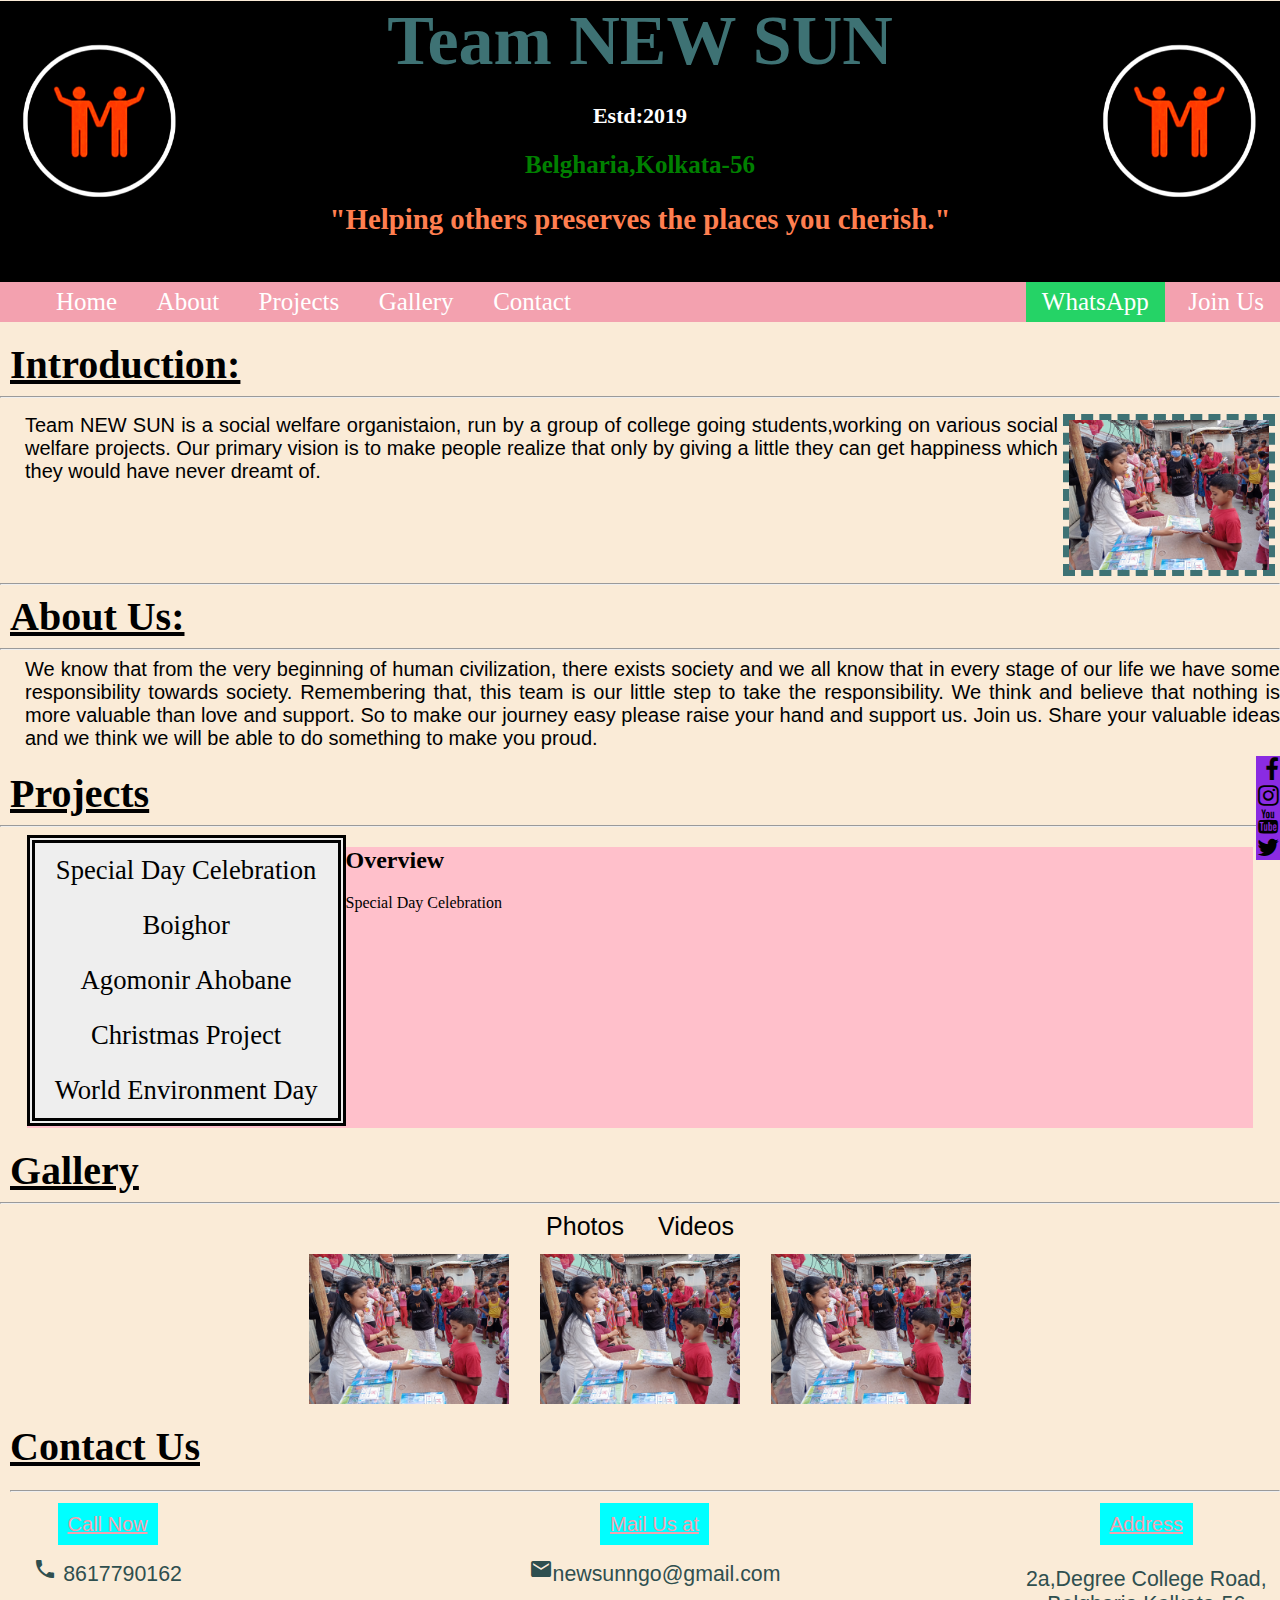
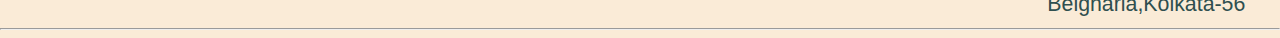
<file: index.html>
<!DOCTYPE html>
<html lang="en">
<meta charset="UTF-8">

<head>
    <title>Team NEW SUN</title>
    <link rel="stylesheet" href="stylesheet.css" type="text/css">
    <link rel="stylesheet" href="https://cdnjs.cloudflare.com/ajax/libs/font-awesome/4.7.0/css/font-awesome.min.css">
    <link href="https://fonts.googleapis.com/icon?family=Material+Icons" rel="stylesheet">
</head>
<body>
    <div class="first" >
    <img id="logo" src="Resource/Photos/Logo.png" height="200" width="200">
    <img id="logo1" src="Resource/Photos/Logo.png" height="200" width="200">
    <h1 id="title">Team NEW SUN</h1>
    <h3 id="estd">Estd:2019</h3>
    <h2 id="location"> Belgharia,Kolkata-56 </h2>
    <h2 id="tagline">"Helping others preserves the places you cherish."</h2>
    <br>
     </div>

<div class="rest">
    <div id="navbar">
        <ul><div class="topbutton_left">
            <a href="#introduction"title="Home"> Home</a>
            <a href="#About us" title="About Us">About</a>
            <a href="#Projects" title="Projects">Projects</a>
            <a href="#Gallery" title="Gallery">Gallery</a>
            <a href="#contactus" title="Contact Us">Contact</a>
        </div>
        <div class="topbutton_right">
        <a href="https://api.whatsapp.com/send?phone=3197010240285" id="wp_btn">WhatsApp</a>
        <a onclick="wanttojoin()">Join Us</a>
        </div>
        </ul>
        </div>
    <div class="vertical_menu" id="navsocial">
            <li>
                <a href="https://www.facebook.com/helpingsociety2019/"class="fa fa-facebook"></a>
                <a href="shorturl.at/uES06" class="fa fa-instagram"></a>
                <a href="https://www.youtube.com/c/TeamNEWSUN2019" class="fa fa-youtube"></a>
                <a href="https://twitter.com/newsunngo2019?s=09" class="fa fa-twitter"></a>
            </li>
           </div>
<br>
<div id="introduction">
    <h1 class="second" id="heading">
    Introduction:
    </h1>
    <hr weight="10">
    <p>
    <img id="intro" src="Resource/Photos/Photos-1.jpg" height="150" width="200">
    <p class="second" id="content">
        Team NEW SUN is a social welfare organistaion, run by a group of college going students,working on various social welfare projects. Our primary vision is to make people realize that only by giving a little they can get happiness which they would have never dreamt of.
    </p>
    </p>
    <br>
    <br>
    <br>
    <br>
    <hr>
</div>
<div id="About us">
<h1 class="third" id="heading">
    About Us:
    </h1>
    <hr>
    <p class="third" id="content">
        We know that from the very beginning of human civilization, there exists society and we all know that in every stage of our life we have some responsibility towards society. Remembering that, this team is our little step to take the responsibility. We think and believe that nothing is more valuable than love and support. So to make our journey easy please raise your hand and support us. Join us. Share your valuable ideas and we think we will be able to do something to make you proud.
    </p>
</div>
<div id="Projects">
<h1 class="fourth" id="heading">
    Projects
</h1>
    <hr>
    <div id="list_left">
        
            <a href="#Projects" onclick="showSDC()" >Special Day Celebration</a>
            
            <a href="#Projects" onclick="showBG()">Boighor</a>
            
            <a href="#Projects" onclick="showAA()">Agomonir Ahobane</a>
            
            <a  href="#Projects" onclick="showCP()">Christmas Project</a>
            
            <a href="#Projects" onclick="showWED()" >World Environment Day</a>
        
          </div>
    </div>
    <div id="content_right">
        <h2> Overview</h2>
        <p id="sdc"> Special Day Celebration </p>
        <p id="bg"> Boighor    </p>
        <p id="aa">Agomonir Ahobane</p>
        <p  id="cp"> Christmas Project</p>
        <p  id="wed">World Environment Day</p>
       
    </div>
<br>
</div>
<div id="Gallery">
<h1 class="fifth" id="heading">
    Gallery
    </h1>
    <hr>
    <nav id="navgallery">
        <a href="#photos"title="Photos" id="photosbtn"> Photos</a>
        <a href="#Videos" title="Videos" id="videosbtn">Videos</a>
    </nav>
    <div id="Photos">
        <img id="pic" src="./Resource/Photos/Photos-1.jpg" height="150" width="200">
        <img id="pic" src="./Resource/Photos/Photos-1.jpg" height="150" width="200">
        <img id="pic" src="./Resource/Photos/Photos-1.jpg" height="150" width="200">

    </div>
    <div id="Videos">
        <iframe width="560" height="315" src="https://www.youtube.com/embed/afj3jmfXHFQ" title="YouTube video player" frameborder="0" allow="accelerometer; autoplay; clipboard-write; encrypted-media; gyroscope; picture-in-picture" allowfullscreen style="padding:10pt;"></iframe>
        <iframe width="560" height="315" src="https://www.youtube.com/embed/m7jzg7Uvq8c" title="YouTube video player" frameborder="0" allow="accelerometer; autoplay; clipboard-write; encrypted-media; gyroscope; picture-in-picture" allowfullscreen style="padding:10pt;" ></iframe>
        <iframe width="560" height="315" src="https://www.youtube.com/embed/Brh5kWY_PWQ" title="YouTube video player" frameborder="0" allow="accelerometer; autoplay; clipboard-write; encrypted-media; gyroscope; picture-in-picture" allowfullscreen style="padding:10pt;"></iframe>
    </div>
</div>
<div id="contactus">
<h1 class="sixth" id="heading">
    Contact Us
    <hr>
    </h1>
<div id="contacts">
    <div class="left" id="contact_phone">
        <a href="tel:8617790162" id="call_button">Call Now</a>
        <div id="call"><i class="material-icons">phone</i> 8617790162</div>
    </div>
<div class="center" id="contact_mail">
    <a href="mailto:newsunngo@gmail.com" id="mail_button">Mail Us at</a>
    <div id="Mail"><i class="material-icons">email</i>newsunngo@gmail.com</div>
</div>
<div class="right" id="contact_address">
    <a href="https://www.google.com/maps/dir//Team+NEW+SUN/@22.6609993,88.3117125,12z/data=!4m8!4m7!1m0!1m5!1m1!1s0x39f89daada69fc67:0x1e128db1d24150c2!2m2!1d88.3817529!2d22.6610145" id="address_btn">Address</a>
    <div id="address"><i class="material-icons">direction</i><li>2a,Degree College Road,</li> <li>Belgharia,Kolkata-56</li></div>
</div>
</div>
<br>
<br>
<br>
<br>
<br>
<br>
<hr>


</div>
</div>

<script>
    /*Navigation Bar*/
    window.onscroll = function (){myFunction()};
    
    var navbar = document.getElementById("navbar");
    var sticky = navbar.offsetTop;
    
    function myFunction() {
      if (window.pageYOffset >= sticky) {
        navbar.classList.add("sticky")
      } else {
        navbar.classList.remove("sticky");
      }
    }
    const btnjoin=document.getElementById("join_btn");
    function wanttojoin(){
        if(confirm("Do you want to join Team NEW SUN?")){
           location.href='Form.html';
        }
    }
   
/*Gallery Part*/
    const btnvid=document.getElementById("videosbtn");
    const btnpic=document.getElementById("photosbtn");
    var displayvid=document.getElementById("Videos");
    var displaypic=document.getElementById("Photos");
    function vidshow(){
        displaypic.style.display='none';
        displayvid.style.display='block';
    }
    btnvid.addEventListener('click',function(){vidshow()});

    function picshow(){
        displaypic.style.display='block';
        displayvid.style.display='none';
    }
    btnpic.addEventListener('click',function(){picshow()});

/*Projects Part*/
    var displaySDC=document.getElementById("sdc"); 
    var displayBG=document.getElementById("bg");
    var displayAA=document.getElementById("aa");
    var displayCP=document.getElementById("cp");
    var displayWED=document.getElementById("wed");
     function showSDC(){
        displaySDC.style.display='block';
        displayBG.style.display='none';
        displayAA.style.display='none'
        displayCP.style.display='none';
        displayWED.style.display='none';
     }
     function showBG(){
        displaySDC.style.display='none';
        displayBG.style.display='block';
        displayAA.style.display='none'
        displayCP.style.display='none';
        displayWED.style.display='none';
        
     }
     function showAA(){
        displaySDC.style.display='none';
        displayBG.style.display='none';
        displayAA.style.display='block'
        displayCP.style.display='none';
        displayWED.style.display='none';
     }
     function showCP(){
        displaySDC.style.display='none';
        displayBG.style.display='none';
        displayAA.style.display='none'
        displayCP.style.display='block';
        displayWED.style.display='none';
     }
     function showWED(){
        displaySDC.style.display='none';
        displayBG.style.display='none';
        displayAA.style.display='none'
        displayCP.style.display='none';
        displayWED.style.display='block';
     }
    console.log(document.activeElement);
    </script>

</body>
</html>
</file>
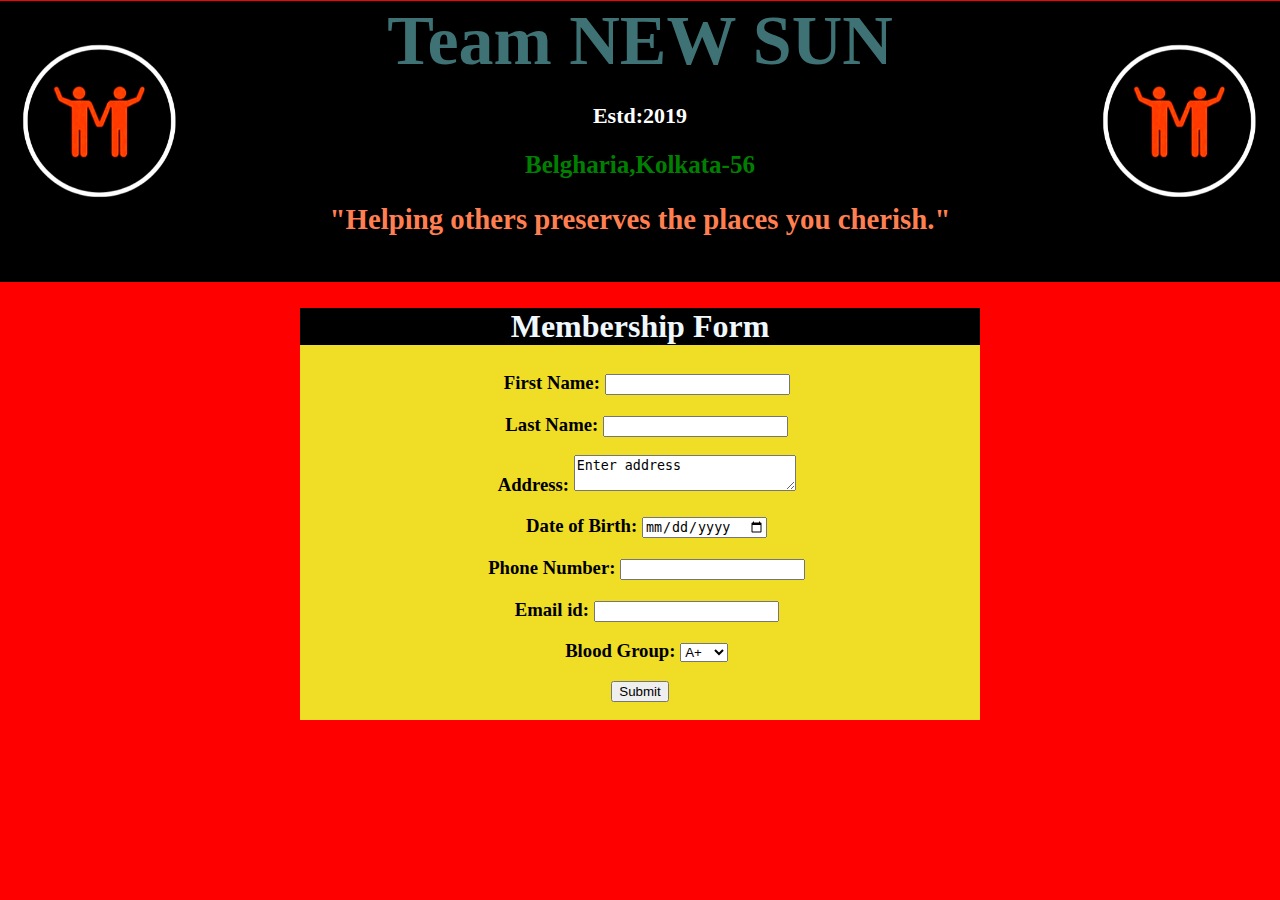
<file: Form.html>
<!DOCTYPE html>
<html lang="en">

<meta charset="UTF-8">
    <meta http-equiv="X-UA-Compatible" content="IE=edge">
    <meta name="viewport" content="width=device-width, initial-scale=1.0">
<head>
    <title>Membership Form</title>
    <link rel="stylesheet" href="FormStyle.css">
</head>
<body>
    <div class="first" >
        <img id="logo" src="Resource/Photos/Logo.png" height="200" width="200">
        <img id="logo1" src="Resource/Photos/Logo.png" height="200" width="200">
        <h1 id="title">Team NEW SUN</h1>
        <h3 id="estd">Estd:2019</h3>
        <h2 id="location"> Belgharia,Kolkata-56 </h2>
        <h2 id="tagline">"Helping others preserves the places you cherish."</h2>
        <br>
         </div>
    <div id="rest">
    <form  method='POST' class="membership_form" name="google-sheet">
    <h2 id="heading">Membership Form</h2>
    <h3 id="parameter">First Name: <input type="name" name="First Name" required></h3>
    <h3 id="parameter">Last Name: <input type="name" name="Last Name" required></h3>
    <h3 id="parameter">Address:  <textarea rows="2"cols="25" name="Address" required>Enter address</textarea></h3>
    <h3 id="parameter">Date of Birth: <input type="date" name="Date of Birth" required></h3>
    <h3 id="parameter">Phone Number: <input type="tel" name="Phone Number" required></h3>
    <h3 id="parameter">Email id: <input type="email" name="Email Id" required></h3>
    <h3 id="parameter"for="blood_grp">Blood Group:
  <select name="Blood Group" id="cars">
    <option value="A+">A+</option>
    <option value="A-">A-</option>
    <option value="B+">B+</option>
    <option value="B-">B-</option>
    <option value="AB+">AB+</option>
    <option value="AB-">AB-</option>
    <option value="O+">O+</option>
    <option value="O-">O-</option> 
  </select>
</h3>
    <input id="submit_btn" type="submit" name="submit" >
<br>
<br>
    </form>
</div>
<script>
  const scriptURL = 'https://script.google.com/macros/s/AKfycbxfV3x8DYl9edomBUPL4uWbK93d1uqVTxbPyQNFuN269BfPSrQhz6k-4fb1nD4lANBu/exec'
  const form = document.forms['google-sheet']

  form.addEventListener('submit', e => {
    e.preventDefault()
    fetch(scriptURL, { method: 'POST', body: new FormData(form)})
      .then(response => alert('Success!You are now a member of Team NEW SUN'))
      .then(response=> window.location.href="index.html")
      .catch(error => alert('Error! Try again', error.message))
  })
</script>
<script src="https://wzrd.in/standalone/formdata-polyfill"></script>
<script src="https://wzrd.in/standalone/promise-polyfill@latest"></script>
<script src="https://wzrd.in/standalone/whatwg-fetch@latest"></script>
</body>
</html>
</file>
<file: stylesheet.css>
body{
            text-align: center;
           margin: 0;
           border: none;
           padding-top: 0px;
           background-color: antiquewhite;
        }
.first{
  position:relative;
  padding-top: 0px;
  margin: 0px;
  color: coral;
  font-size: larger;
  background-color: black;
  }
        h1
    {
        color: #3e7274;
        margin: 1px auto 0 auto;  /*margins go as top right bottom and then left*/
        font-size: 70px;
    }
    ul
    {
        color: #3e7274;
        margin: 1px auto 0 auto;  /*margins go as top right bottom and then left*/
        font-size: 30px;
    }
        #estd{
            color:white;
            font-size: medium;
            font-size: 22px;
            font-family: 'Times New Roman', Times, serif;
        }
        #logo{
            float: left; 
            margin-top: 20px;
        }
        #logo1{
            float: right;
            margin-top: 20px;
        }
        #location{
            color:green;
            font-size: 25px;
            font-style: inherit;
        }
        #heading{
            text-align: left;
            font-size: 40px;
            font-style: normal;
            font-family: 'Times New Roman', Times, serif;
            color: black;
            margin-left: 10px;
            text-decoration-line: underline;
        }
        .rest{
            padding: 0%;
            border-bottom: 0;
        }
        #navbar{
          background-color:rgb(243, 161, 175);
          margin-top: 0px ;
          overflow: hidden; 
          height:30pt;       
      }
          #navbar a {
              
              font-size: 25px;
              color: white;
              text-align: center;
              padding: 14px 16px;
              text-decoration: none;
            }
/* mouse over link */


/* selected link */

#navbar a:focus,#navbar a:hover{
  background-color: rgb(235, 16, 213);
  color: #333;
  border-bottom: blue 2px solid;

}
  .topbutton_left{
    float:left;
  }
  .topbutton_right{
    float: right;
  }
  #content{
    text-align: justify;
    color: black;
    font-size: 20px;
    font-family: 'Trebuchet MS', 'Lucida Sans Unicode', 'Lucida Grande', 'Lucida Sans', Arial, sans-serif;
    border: 5px;
    margin-left: 25px;
    
    margin-top: 0px;
}
.sticky {
    position: fixed;
    top: 0;
    width: 100%;
  }

  #intro{
    float: right;
    margin: 5px;
    margin-top: 0px;
    border-color: #3e7274;
    border-style: dashed;
   border-width: 5pt;
 }
 /*Gallery CSS Start*/
 #navgallery{
    margin-top: 0px ;
    overflow: hidden;
    word-spacing: 10px;
    
}
    #navgallery a {
        float:center;
        font-size: 25px;
        font-family: Arial, Helvetica, sans-serif;
        color: black;
        text-align: center;
        padding: 14px 10px;
        text-decoration: none;
      }
/* mouse over link */
#navgallery a:hover {
color: rgb(178, 33, 33);
background-color:rgb(128, 24, 218);
}

/* selected link */
#navgallery a.active {
color: blue;
background-color: black;
}
#navgallery a:focus {
    color: green;
    background-color: white;
    font-style: italic;
}
#pic{
    padding:10pt;
}
#Videos{
    display: none;
}
  /*Gallery CSS End*/

  .vertical_menu a {
    color: black; /* Black text color */
    display: block; /* Make the links appear below each other */
    padding: 1px; /* Add some padding */
    text-decoration: none; /* Remove underline from links */
    text-align: right;
    float: center;
    font-size: x-large;
    word-spacing: 5px;
    overflow-x: hidden;
  }
  .vertical_menu {
    background-color: blueviolet;
    overflow: hidden;
    position: fixed;
    bottom: 0;
    right:0;
    margin-bottom:30pt;
  
    list-style-type: none;
    line-height: 2pt;
  }

  #contact_phone a {
    background-color: aqua;
    overflow:hidden;
    padding: 10px;
    color:rgb(243, 161, 175);
    font-size: 20px;
    margin: left 10pt;
  }
  #contact_mail a {
    background-color: aqua;
    overflow:hidden;
    padding: 10px;
    text-align: right;
    color:rgb(243, 161, 175);
    font-size: 20px;
    margin: left 10pt;
  }
  #contact_address a {
    background-color: aqua;
    overflow:hidden;
    padding: 10px;
    text-align: center;
    color:rgb(243, 161, 175);
    font-size: 20px;
  
  }
  #call{
    font-size: 45;
    margin-top: 15pt;
    text-decoration: none;
 }
 #Mail{
    margin-top: 15pt;
    text-decoration: none;
    font-size: 25;
 }
 #address{
  text-decoration: none;
  font-size: 25;

 }

.left{
    float:left;
    margin-left: 25pt;
}
.center{
    float:left;
    margin-left: 260pt;
    margin-right: 0pt;
}
.right{
  float: right;
  max-width: 45%;
 margin-right: 10pt;
}
li{
  list-style: none;
}
#contacts{
  font-size: 16pt;
  font-family: 'Lucida Sans', 'Lucida Sans Regular', 'Lucida Grande', 'Lucida Sans Unicode', Geneva, Verdana, sans-serif;
  color: darkslategrey;
}
#wp_btn{
  background-color: #25D366; 
}
/*Projects CSS*/
#list_left{
  float: left;
  max-width: 30%;
  background-color: #eee;
  padding-top: 0pt;
  border-style:double;
  border-width: 6pt;
  font-size:20pt;
  margin-left:20pt;
}
#list_left a {
  background-color: #eee; /* Grey background color */
  color: black; /* Black text color */
  display: block; /* Make the links appear below each other */
  padding: 12px 20px; /* Add some padding */
  text-decoration: none;
 
}
#projects{
  display:block;
}
#content_right{
  float: center;
  background-color: pink;
  margin-top: 0%;

  padding-bottom: 6pt;
  text-align: left;
  margin-right:20pt;
  margin-left: 20pt;
  min-height: 205pt;
}

#sdc{
  display:block;
}
p#aa,p#wed,p#bg,p#cp{
  display:none ;
}


#list_left a:hover{
  background-color: gray;
  color: red;
  padding: 12px 20px;
}
#list_left a.active{
  background-color: aqua;
  color:lightcoral;
  padding: 12px 20px;
}
</file>
<file: FormStyle.css>
h1
{
    color: #3e7274;
    margin: 1px auto 0 auto;  /*margins go as top right bottom and then left*/
    font-size: 70px;
}
    #estd{
        color:white;
        font-size: medium;
        font-size: 22px;
        font-family: 'Times New Roman', Times, serif;
    }
    #logo{
        float: left; 
        margin-top: 20px;
    }
    #logo1{
        float: right;
        margin-top: 20px;
    }
    #location{
        color:green;
        font-size: 25px;
        font-style: inherit;
    }
    .first{
        position:relative;
        padding-top: 0px;
        margin: 0px;
        border: 0px;
        top:0%;
        width:100%;
        color: coral;
        font-size: larger;
        background-color: black;
        }
    
body{
  text-align: center;
  margin:0px;
  background-color: red;
}

.membership_form{
 background-color: rgb(239, 222, 37);
margin-right: 300px;
margin-left: 300px;
border:2px;
 text-align: center;
}
#heading{
    text-align: center;
    color: aliceblue;
    font-size: xx-large;
    font-family:Cambria, Cochin, Georgia, Times, 'Times New Roman', serif;
    background-color: black;
    height:10%;
}
#parameter{
    display: inline-flexbox;
    padding-left: 10pt;
}
#submit_btn{
    text-align: center!important;
    
}
</file>
